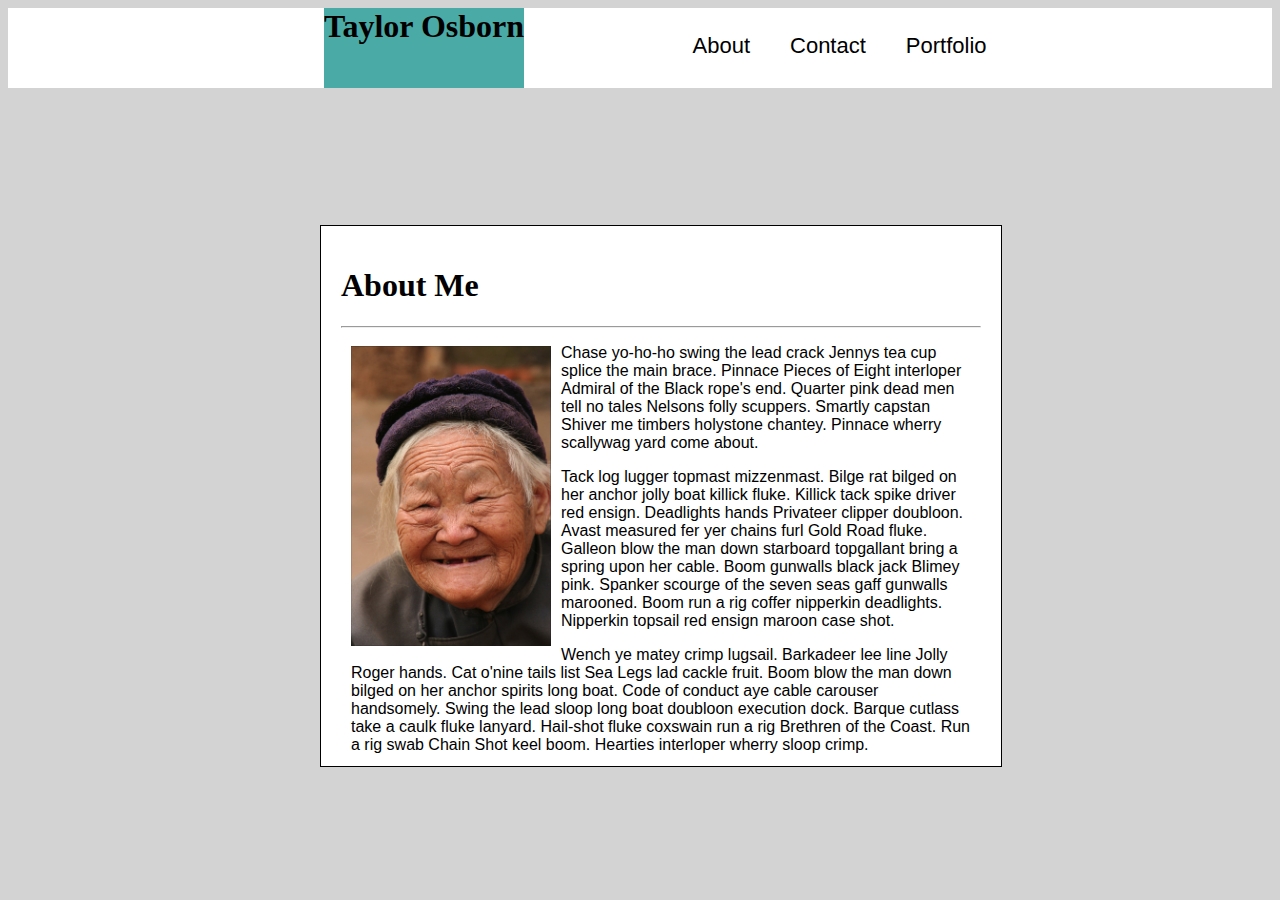
<file: index.html>
<!DOCTYPE html>
<html lang="en">
<head>
    <meta charset="UTF-8">
    <meta name="viewport" content="width=device-width, initial-scale=1.0">
    <meta http-equiv="X-UA-Compatible" content="ie=edge">
    <title>About Taylor Osborn</title>
    <link href="style.css" rel="stylesheet">
</head>
<body>

    <header>
        <H1 id="taylor">Taylor Osborn</H1>
        <nav>
            <ul>
                <li id="nav"><a href="portfolio.html">Portfolio</a></li>
                <li><a href="contact.html">Contact</a></li>
                <li><a href="index.html">About</a></li>
            </ul>
        </nav>
    </header>
    
    <div id="aboutme">
        
        <h1>About Me</h1>
        <hr>

        <img id="headshot" src="assets/images/lady.jpg" alt="Taylor" width="200px">

        <div id="p1">
            <p>Chase yo-ho-ho swing the lead crack Jennys tea cup splice the main brace. Pinnace Pieces of Eight interloper Admiral of the Black rope's end. Quarter pink dead men tell no tales Nelsons folly scuppers. Smartly capstan Shiver me timbers holystone chantey. Pinnace wherry scallywag yard come about.
            </p>
            <p>
            Tack log lugger topmast mizzenmast. Bilge rat bilged on her anchor jolly boat killick fluke. Killick tack spike driver red ensign. Deadlights hands Privateer clipper doubloon. Avast measured fer yer chains furl Gold Road fluke. Galleon blow the man down starboard topgallant bring a spring upon her cable. Boom gunwalls black jack Blimey pink. Spanker scourge of the seven seas gaff gunwalls marooned. Boom run a rig coffer nipperkin deadlights. Nipperkin topsail red ensign maroon case shot.
            </p>
            <p>
            Wench ye matey crimp lugsail. Barkadeer lee line Jolly Roger hands. Cat o'nine tails list Sea Legs lad cackle fruit. Boom blow the man down bilged on her anchor spirits long boat. Code of conduct aye cable carouser handsomely. Swing the lead sloop long boat doubloon execution dock. Barque cutlass take a caulk fluke lanyard. Hail-shot fluke coxswain run a rig Brethren of the Coast. Run a rig swab Chain Shot keel boom. Hearties interloper wherry sloop crimp.
            </p>
        </div>

    </div>

</body>
</file>
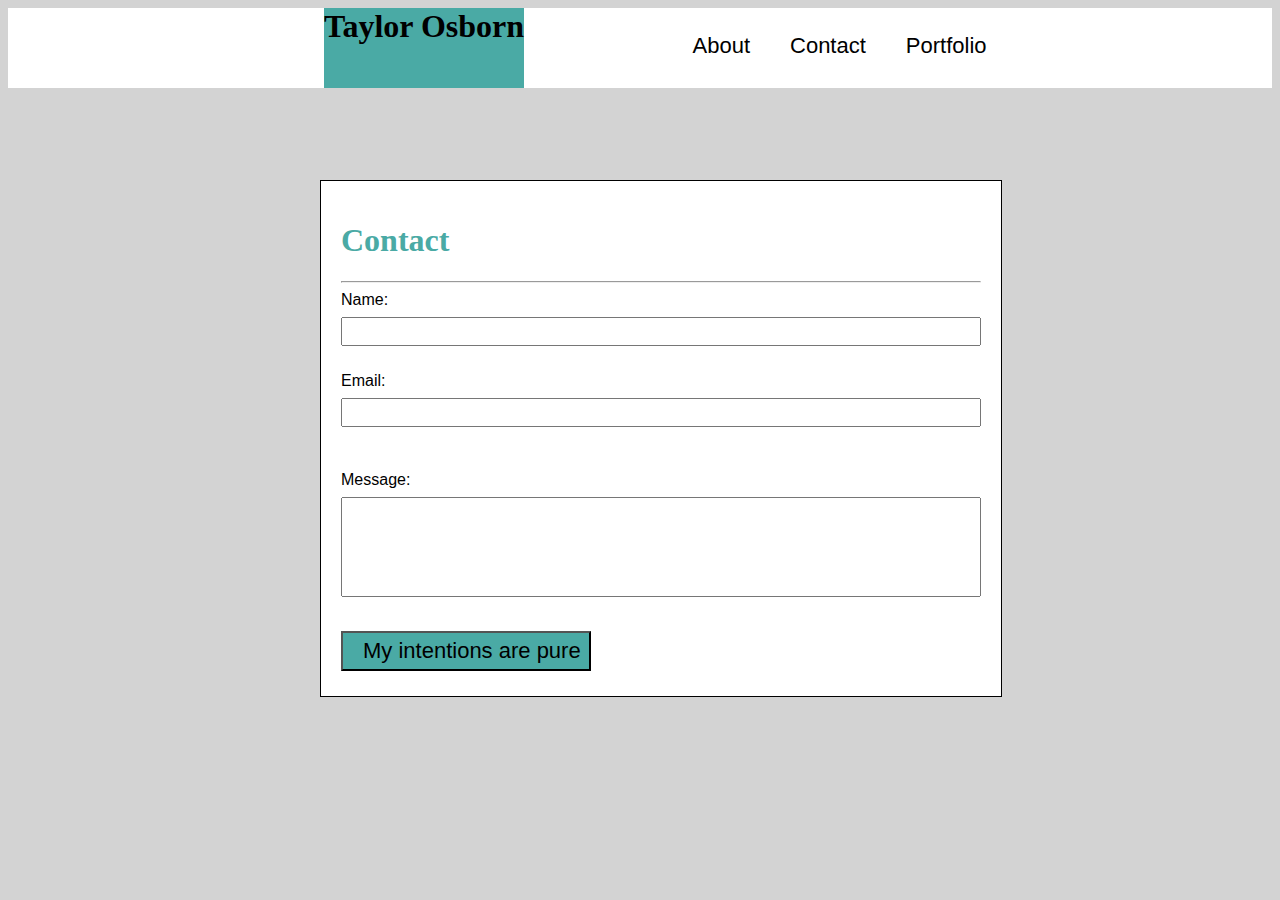
<file: contact.html>
<!DOCTYPE html>
<html lang="en">
<head>
    <meta charset="UTF-8">
    <meta name="viewport" content="width=device-width, initial-scale=1.0">
    <meta http-equiv="X-UA-Compatible" content="ie=edge">
    <title>Contact Taylor Osborn</title>
    <link href="style.css" rel="stylesheet">
</head>
<body>

    <header>
        <H1 id="taylor">Taylor Osborn</H1>
        <nav>
            <ul>
                <li id="nav"><a href="portfolio.html">Portfolio</a></li>
                <li><a href="contact.html">Contact</a></li>
                <li><a href="index.html">About</a></li>
            </ul>
        </nav>
    </header>
    <br/>

    
    <div id=form>
        <H1 id="contact">Contact</H1>
        <hr>
        <form>
                
            Name:<br>
            <input type="text" name="name">
            <br>
            <br>
            Email:<br>
            <input type="text" name="lastname"><br>
            <br>
            <br>
            Message:<br>
            <input type="text" name="lastname" style="height: 100px;"><br>
            <br>
            <input id="button" type="submit" value="My intentions are pure" style= "background-color:#4aaaa5; width: 250px; font-size: 22px">
                 
        </form>
    </div>
    
    
</body>
</file>
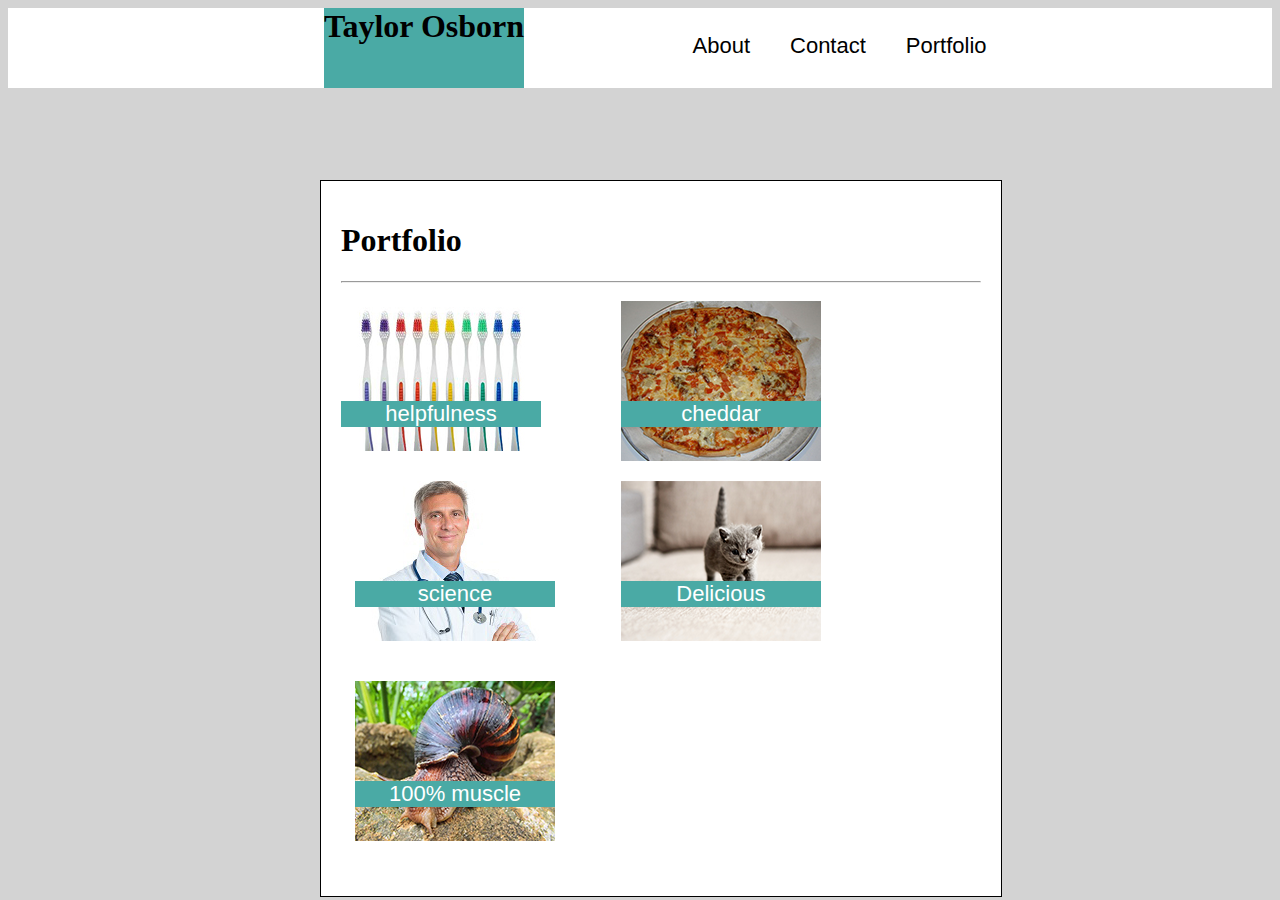
<file: portfolio.html>
<!DOCTYPE html>
<html lang="en">
<head>
    <meta charset="UTF-8">
    <meta name="viewport" content="width=device-width, initial-scale=1.0">
    <meta http-equiv="X-UA-Compatible" content="ie=edge">
    <title>Taylor Osborn Portfolio</title>
    <link href="style.css" rel="stylesheet">
</head>
<body>

    <header>
        <H1 id="taylor">Taylor Osborn</H1>
        <nav>
            <ul>
                <li id="nav"><a href="portfolio.html">Portfolio</a></li>
                <li><a href="contact.html">Contact</a></li>
                <li><a href="index.html">About</a></li>
            </ul>
        </nav>
    </header>

    <div id="portfolio">
        <h1>Portfolio</h1>
        <hr>
        <div class="portfolio1">
            <img src="assets/images/toothbrush.jpg" alt="helpfulness" width="200px">
            <div id="text1">helpfulness</div>
        </div>
        <div id="portfolio2">
            <img src="assets/images/pizza.jpg" alt="cheddar" width="200px">
            <div class="text">cheddar</div>
        </div>
        <div id="portfolio3">
            <img src="assets/images/happydoctor.jpg" alt="Science" width="200px">
            <div class="text">science</div>  
        </div>  
        <div id="portfolio4">
            <img src="assets/images/kitten.png" alt="Smiliness" width="200px">
            <div class="text">Delicious</div>
        </div>
        <div id="portfolio5">
            <img src="assets/images/snail.jpg" alt="100% muscle" width="200px">
            <div class="text">100% muscle</div>
        </div> 
    </div>

</body>
</file>
<file: style.css>
body {
  background-color: lightgray;
  font-family: 'Arial', 'Helvetica Neue', Helvetica, sans-serif;
}

h1  {
  font-family: 'Georgia', Times, 'Times New Roman', serif;
}

#nav{
margin-right: 21%;
}

li {
    float: right;
    color: grey;
    text-align: center;
    padding: 25px 20px;
    text-decoration: none;
    right: 100px; 
}

  #taylor {
    
    float: left;
    color: black;
    text-align: center;
    padding-top: 0px
    text-decoration: none;
    background-color: #4aaaa5;
    margin: 0px 0px 0px 25%;
    height: 80px;    
  }

  header {
    background-color: white;
    position: relative;
    top: 0;
    left: 0;
    right: 0;
    height: 80px;
    align-items: center;
    width: 100%;
}

  header * {
      display: inline; 
  }

header li a {
    color: black;
    text-decoration: none;
    font-family: sans-serif;
    font-size: 22px;
    margin: 0% 30% 0% 0%;   
}

#aboutme {
  height: 500px;
  width: 50%;
  background-color: white;
  position: absolute;
  left: 25%;
  top: 25%;
  border: 1px solid black;
  padding: 20px;
}

#headshot {
  float: left;
  margin: 10px;
}

#p1 {
  margin: 10px;
}

label {
  float: left;
  width: 200px;
  padding-right: 24px;
}

input {
  width: 100%;
  padding: 5px 20px;
  margin: 8px 0;
  box-sizing: border-box; 
}

#contact {
  color:#4aaaa5;
}

#form {
  height: 475px;
  width: 50%;
  background-color: white;
  position: absolute;
  left: 25%;
  top: 20%;
  border: 1px solid black;
  padding: 20px;
}

#portfolio {
  height: 675px;
  width: 50%;
  background-color: white;
  position: absolute;
  left: 25%;
  top: 20%;
  border: 1px solid black;
  padding: 20px;
}

#portfolio1 {
  position: relative;
  float: left;
  left: 5%;
  text-align: center;
  color: white;
}

#portfolio2 {
position: absolute;
left: 300px;
top: 120px;
text-align: center;
color: white;
}

#portfolio3 {
  position: absolute;
  top: 300px;
  left: 5%;
}

#portfolio4 {
  position: absolute;
  left: 300px;
  top: 300px;
}

#portfolio5 {
  position: absolute;
  top: 500px;
  left: 5%;
}

#text1 {
  position: absolute;
  text-align: center;
  width: 160px;
  background-color: #4aaaa5;
  color: white;
  padding-left: 20px;
  padding-right: 20px;
  top: 220px;
  font-size: 22px;
}

.text {
  position: absolute;
  text-align: center;
  width: 160px;
  background-color: #4aaaa5;
  color: white;
  padding-left: 20px;
  padding-right: 20px;
  left: 0px;
  top: 100px;
  font-size: 22px;
}
</file>
